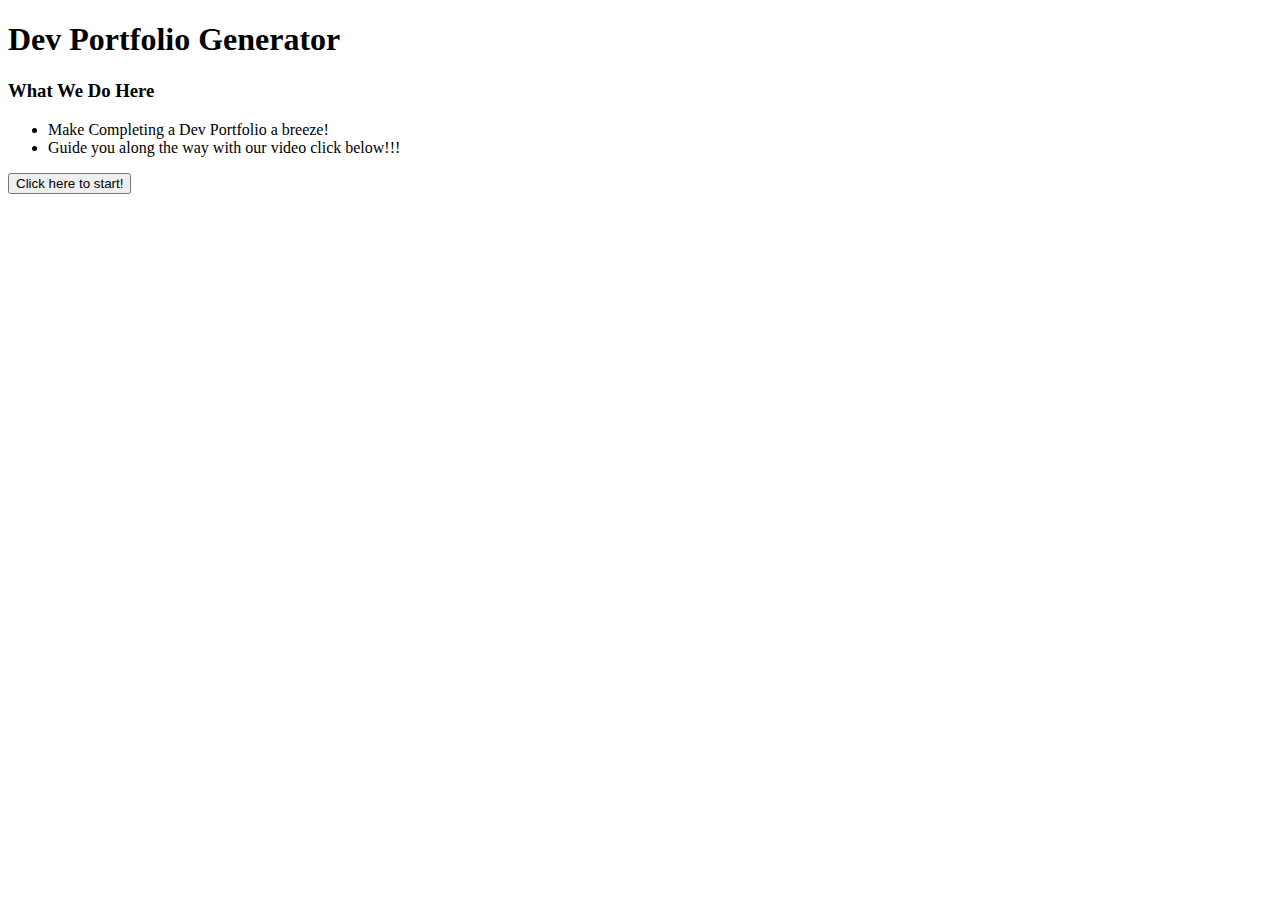
<file: assets/rickroll/rick.html>
<!DOCTYPE html>
<html lang="en">
  <head>
    <meta charset="UTF-8" />
    <meta name="viewport" content="width=device-width, initial-scale=1.0" />
    <title>Document</title>
  </head>
  <body>
    <header>
      <h1>Dev Portfolio Generator</h1>
      <nav></nav>
      <section class="about"></section>
      <article>
        <h3>What We Do Here</h3>
        <ul>
          <li>Make Completing a Dev Portfolio a breeze!</li>
          <li>Guide you along the way with our video click below!!!</li>
        </ul>

        <button
          type="button"
          id="rick"
          onclick="window.location.href='https://youtu.be/PMH54eetPSo?si=5itatLUo7ZOLT1Fq';"
        >
          Click here to start!
        </button>
    </header>
  </body>
</html>
</file>
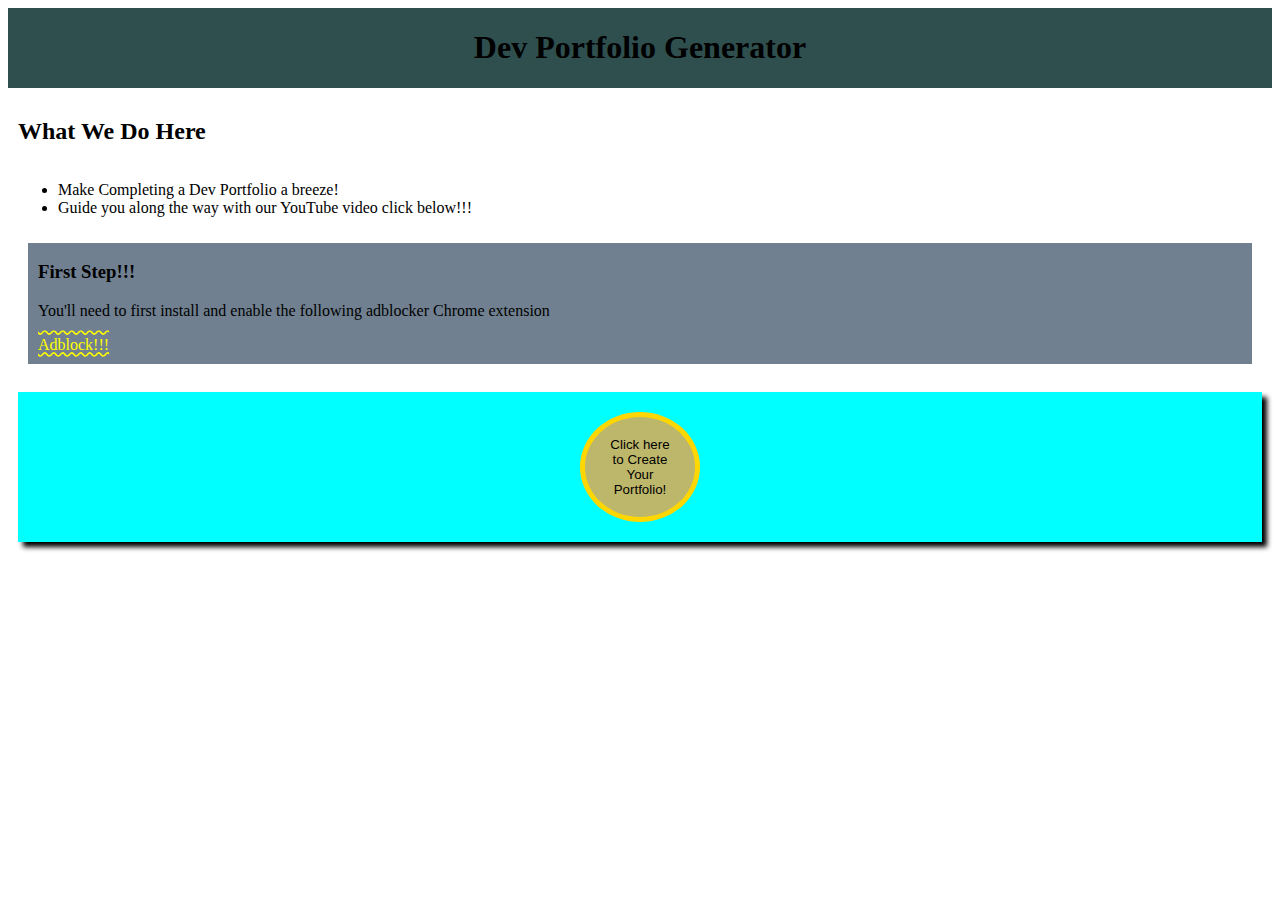
<file: assets/rr/rr.html>
<!DOCTYPE html>
<html lang="en">
  <head>
    <meta charset="UTF-8" />
    <meta name="viewport" content="width=device-width, initial-scale=1.0" />
    <title>Dev Portfolio Generator</title>
    <link rel="stylesheet" href="rrstyle.css" />
  </head>
  <body>
    <header>
      <h1>Dev Portfolio Generator</h1>
    </header>
    <main>
      <article>
        <h2>What We Do Here</h2>
        <ul>
          <li>Make Completing a Dev Portfolio a breeze!</li>
          <li>Guide you along the way with our YouTube video click below!!!</li>
        </ul>
      </article>

      <section class="firstStep">
        <h3>First Step!!!</h3>
        <p>
          You'll need to first install and enable the following adblocker Chrome
          extension
        </p>
        <a href="https://getadblock.com/en/">Adblock!!!</a>
      </section>
      <br />
      <section class="takemetobuttontown">
        <button
          type="button"
          id="rick"
          onclick="window.location.href='https://youtu.be/UMeJuq0gnjM?si=Ez-kMVqtYs7GAEIo';"
        >
          Click here to Create Your Portfolio!
        </button>
      </section>
    </main>
  </body>
</html>
</file>
<file: assets/rr/rrstyle.css>
* {
  box-sizing: border-box;
}

html {
  color-scheme: dark light;
}

a {
  text-decoration: overline underline wavy;
}

a:link {
  color: yellow;
}

a:visited {
  color: initial;
}

a:hover {
  color: black;
}

header {
  display: flex;
  justify-content: center;
  align-content: center;
  background-color: darkslategray;
}

main {
  display: flex;
  flex-direction: column;
  margin: 10px;
  justify-content: center;
  flex-wrap: wrap;
  align-content: stretch;
}

.firstStep {
  background-color: slategray;
  margin: 10px;
  /* padding: 10px; */
  padding-top: 0px;
  padding-left: 10px;
  padding-right: 10px;
  padding-bottom: 10px;
}

/* .firstStep h3 */

article {
  display: flex;
  flex-direction: column;
  justify-content: center;
  align-content: center;
}

.takemetobuttontown {
  display: flex;
  flex-direction: row;
  justify-content: center;
  border-color: aqua;
  /* margin-left: 10%; */
  box-shadow: 5px 5px 5px;
  background-color: aqua;
  font-size: 1em;
}

button {
  flex: 2 2 200px;
  border-radius: 100%;
  padding: 20px;
  max-width: 120px;
  border: 5px solid gold;
  background-color: darkkhaki;
  color: rgb(from color 189 183 107);
  cursor: pointer;
  margin: 20px;
}

button:hover {
  display: block;
  transform: rotate(360deg);
  transition-duration: 2s;
}
</file>
